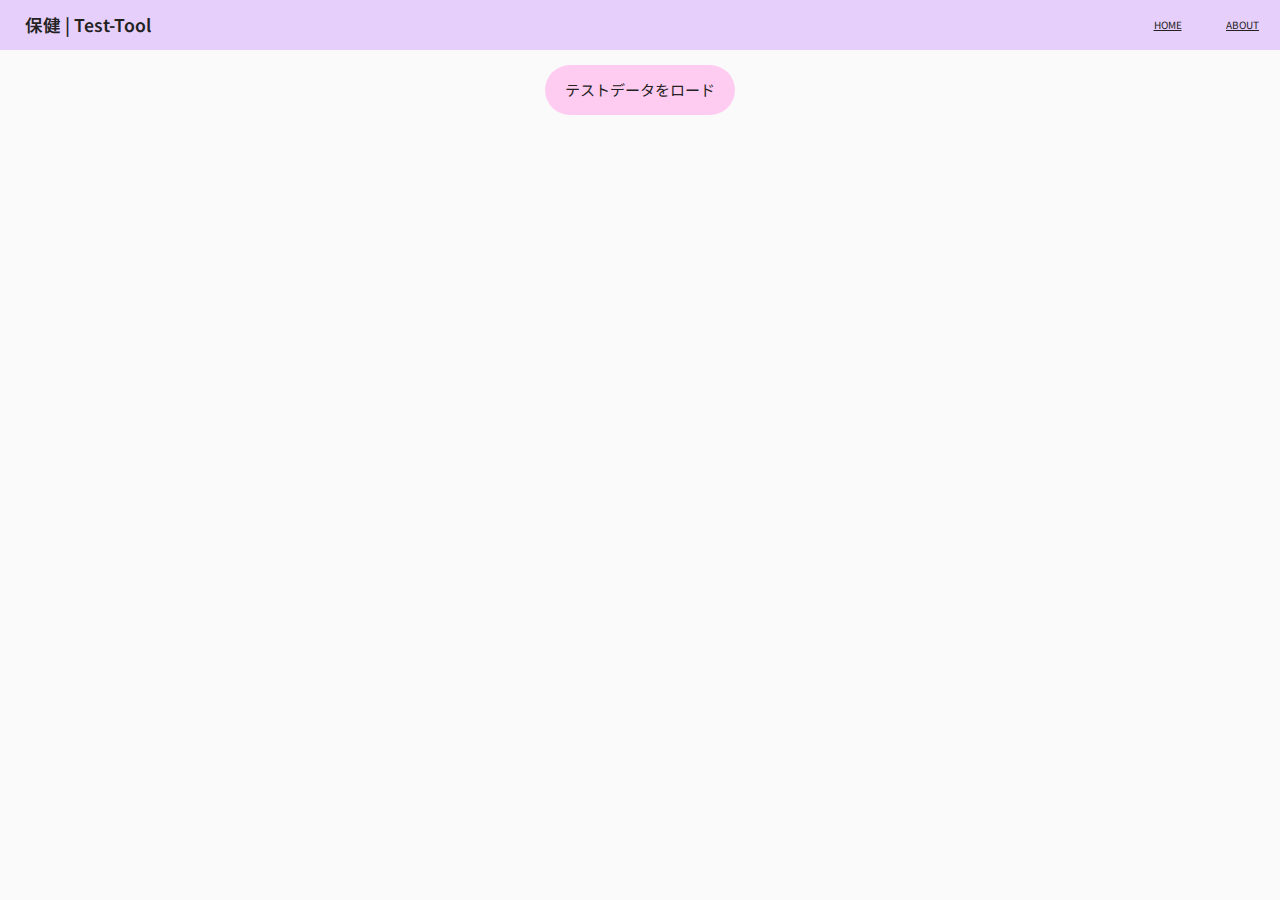
<file: hoken/index.html>
<!DOCTYPE html>
<html lang="ja">
  <head>
    <meta charset="UTF-8">
    <meta name="viewport" content="width=device-width, initial-scale=1.0">
    <title>保健 | Test-Tool</title>

    <link rel="stylesheet" href="./asset/reset.css" type="text/css">
    <link rel="stylesheet" href="./asset/style.css" type="text/css">

    <link rel="preconnect" href="https://fonts.googleapis.com">
    <link rel="preconnect" href="https://fonts.gstatic.com" crossorigin>
    <link href="https://fonts.googleapis.com/css2?family=Noto+Sans+JP:wght@100..900&display=swap" rel="stylesheet">
  </head>

  <body>

    <header>
      <h1>保健 | Test-Tool</h1>
      <nav>
        <a href="../index.html">HOME</a>
        <a href="../about/index.html">ABOUT</a>
      </nav>
    </header>


    <!-- ------------------------------ -->


    <button id="openModal" type="button">テストデータをロード</button>

    <dialog>
      <h3>読み込むデータを選択</h3>
      <div id="dataSelectContainer">
      </div>
      <button id="dataLoad" type="button">確定</button>
    </dialog>


    <!-- ------------------------------ -->


    <div id="main"></div>
    

    <!-- ------------------------------ -->


    <script src="https://code.jquery.com/jquery-3.5.1.min.js"></script>
    <script src="./asset/script.js"></script>

    
  </body>
</html>
</file>
<file: hoken/asset/style.css>
@charset "utf-8";

html, body{
  width: 100%;
  height: auto;

  margin: 0;
  padding: 0;

  background-color: #fafafa;
}

html{
  font-size: 10px;
}

/* ------------------------------ */

header{
  display: grid;
  grid-template-columns: 1fr calc(7.5rem * 2);
  gap: 0;

  width: 100%;
  height: 5rem;

  margin: 0;
  padding: 0;

  background-color: #E6CFFA;
}

header h1{
  display: block;

  width: calc(100% - 2.5rem * 2);
  height: 100%;

  margin: 0;
  padding: 0 2.5rem;

  color: #222222;
  font-family: Noto Sans JP;
  font-weight: 600;
  font-size: 1.75rem;

  line-height: 5rem;
  text-align: left;
}

header nav{
  display: grid;
  grid-template-columns: repeat(2, 1fr);

  width: 100%;
  height: 100%;
  
  margin: 0;
  padding: 0;
}

header nav a{
  display: block;

  width: 100%;
  height: 100%;

  margin: 0;
  padding: 0;

  color: #222222;
  font-family: Noto Sans JP;
  font-weight: 400;
  font-size: 1rem;

  line-height: 5rem;
  text-align: center;
  text-decoration: underline;
}

/* ------------------------------ */

#openModal{
  display: block;

  width: auto;
  height: 5rem;

  margin: 1.5rem auto;
  padding: 0 2rem;

  border: none;
  border-radius: 2.5rem;

  background-color: #FFCCF1;

  color: #222222;
  font-family: Noto Sans JP;
  font-weight: 400;
  font-size: 1.5rem;

  line-height: 5rem;
  text-align: center;
  text-decoration: none;
}

/* ------------------------------ */

dialog{
  /* display: block; */

  width: min(80%, 30rem);
  max-height: 50rem;

  margin: auto;
  padding: 2rem;

  border: #cccccc 2px solid;
  border-radius: 1rem;

  background-color: #fafafa;
}

dialog h3{
  display: block;

  width: 100%;
  height: 2rem;

  margin: 1rem 0 2rem 0;
  padding: 0;

  color: #222222;
  font-family: Noto Sans JP;
  font-weight: 500;
  font-size: 1.75rem;

  line-height: 2rem;
  text-align: center;
  text-decoration: none;
}

dialog #dataSelectContainer{
  display: flex;
  flex-direction: column;
  gap: 1.5rem;

  width: 100%;
  height: auto;

  margin: 0 auto 2rem auto;
  padding: 0;
}

dialog #dataSelectContainer div{
  display: flex;
  flex-direction: column;
  gap: 0;

  width: calc(100% - 2rem * 2);
  height: 5.5rem;

  margin: 0 auto 0 auto;
  padding: 0.5rem 2rem;

  background-color: #dfe2fa;
}

dialog #dataSelectContainer div.active{
  background-color: #a5b0ff;
}

.dataSelect h2{
  display: block;

  width: 100%;
  height: 3rem;

  margin: 0;
  padding: 0;

  color: #222222;
  font-family: Noto Sans JP;
  font-weight: 500;
  font-size: 1.75rem;

  line-height: 3rem;
  text-align: left;
  text-decoration: none;
}

.dataSelect p{
  display: block;

  width: 100%;
  height: 2.5rem;

  margin: 0;
  padding: 0;

  color: #222222;
  font-family: Noto Sans JP;
  font-weight: 400;
  font-size: 1.25rem;

  line-height: 2.5rem;
  text-align: left;
  text-decoration: none;
}

#dataLoad{
  display: block;

  width: auto;
  height: 3rem;

  margin: 1.5rem auto;
  padding: 0 1.5rem;

  border: none;
  border-radius: 1.5rem;

  background-color: #FFCCF1;

  color: #222222;
  font-family: Noto Sans JP;
  font-weight: 400;
  font-size: 1.25rem;

  line-height: 3rem;
  text-align: center;
  text-decoration: none;
}

/* ------------------------------ */

#main{
  display: block;
  
  width: min(80%, 40rem);
  height: auto;

  margin: 2rem auto;
  padding: 0;
}

#main h2{
  display: inline-block;

  color: #222222;
  font-family: Noto Sans JP;
  font-weight: 700;
  font-size: 2rem;

  line-height: 3.5rem;
  text-align: justify;
  text-decoration: none;
}

#main h3{
  display: inline-block;

  color: #222222;
  font-family: Noto Sans JP;
  font-weight: 500;
  font-size: 1.5rem;

  line-height: 3rem;
  text-align: justify;
  text-decoration: none;
}

#main div{
  display: block;

  width: 100%;
  height: auto;

  margin: 0;
  padding: 0;

  color: #222222;
  font-family: Noto Sans JP;
  font-weight: 400;
  font-size: 1.25rem;

  line-height: 3rem;
  text-align: justify;
  text-decoration: none;
}

#main div:not(:has(strong)){
  text-decoration: underline;
}

#main div span{
  display: inline;

  color: #222222;
  font-family: Noto Sans JP;
  font-weight: 400;
  font-size: 1.25rem;

  line-height: 3rem;
  text-align: justify;
  text-decoration: none;
}

#main div strong{
  display: inline;

  background-color: #c92e2e;

  color: #c92e2e;
  font-family: Noto Sans JP;
  font-weight: 680;
  font-size: 1.5rem;

  line-height: 3rem;
  text-align: justify;
  text-decoration: none;
}

#main div strong.active{
  background-color: #fafafa;
}

/* ------------------------------ */
/* ------------------------------ */
/* ------------------------------ */
/* ------------------------------ */
/* ------------------------------ */
</file>
